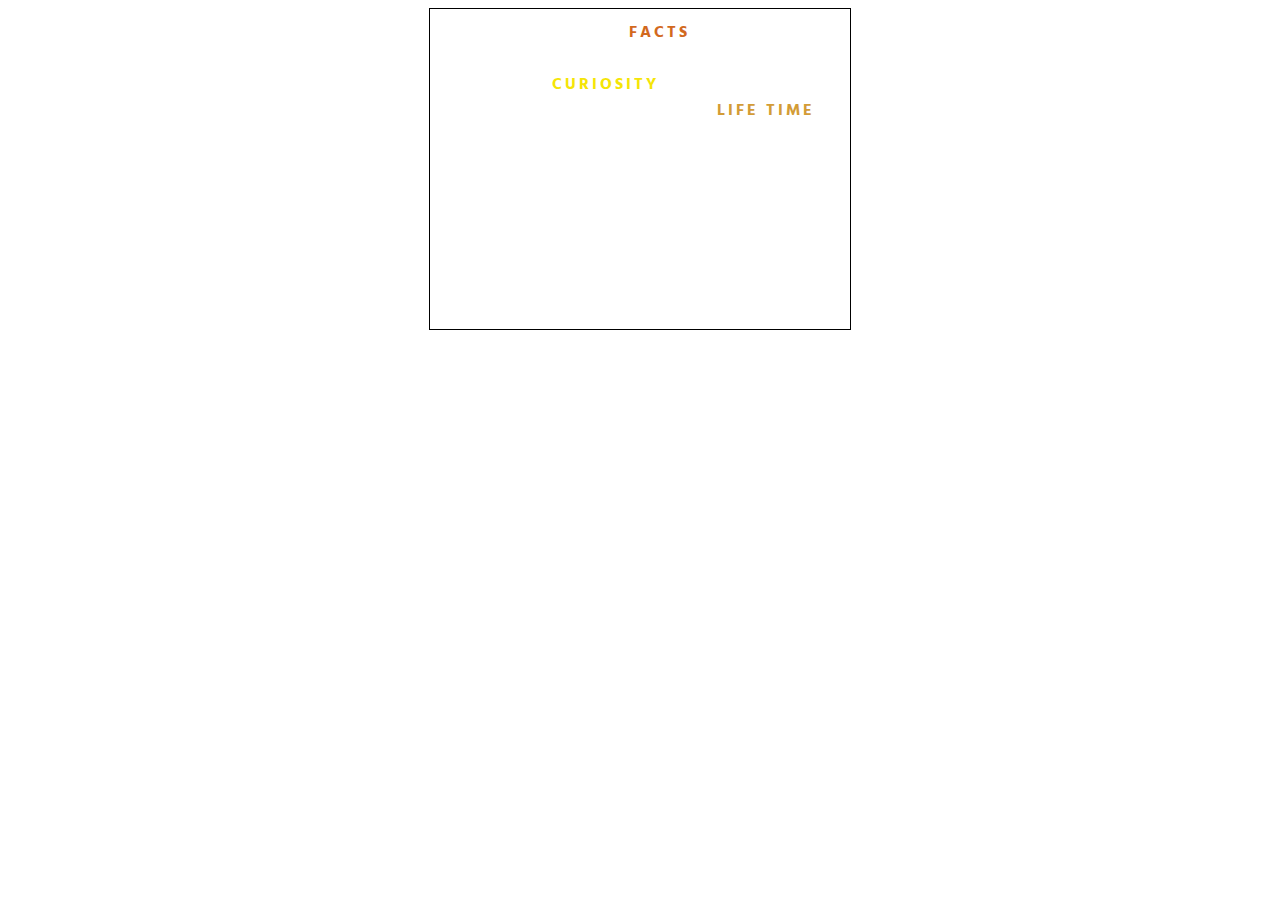
<file: W01-D02/index.html>
<!DOCTYPE html>
<html>
<head>
    <meta charset="UTF-8">
    <title>Instagram Quote</title>
    <link rel="stylesheet" type="text/css" href="style.css">
</head>

<body>
    <article>
        <p> GIVE PEOPLE <span style="color:chocolate">FACTS</span> AND YOU </p>
        <p> FEED THEIR MINDS FOR AN HOUR. </p> 
        <p> AWAKEN <span style="color:rgb(245, 229, 7)">CURIOSITY</span> AND THEY FEED </p>
        <p> THEIR OWN MINDS FOR A <span style="color:rgb(211, 156, 54)">LIFE TIME</span>. </p>
        <p id="name">-IAN RUSSELL</p>
    </article>
</body>
</html>
</file>
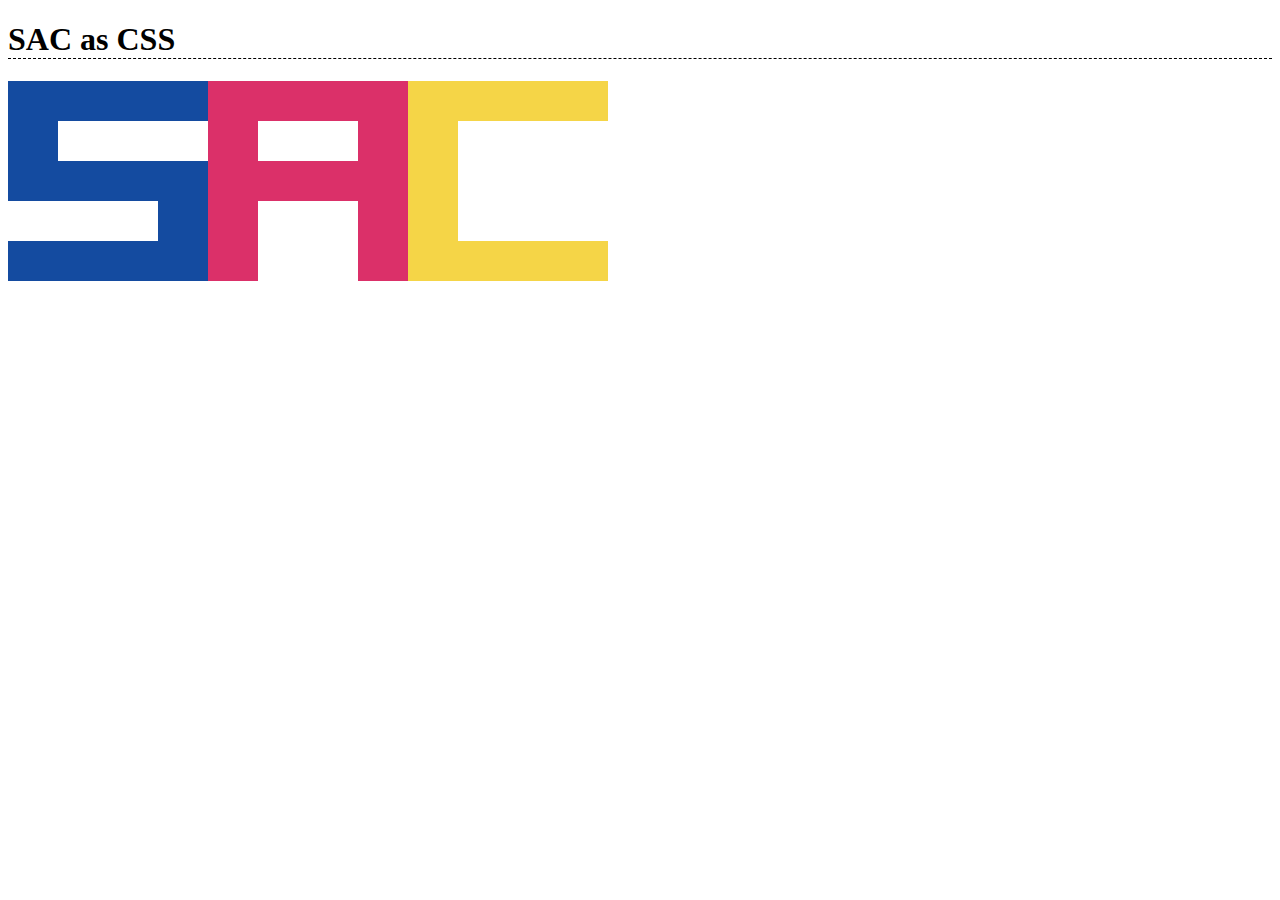
<file: css-monogram/seolacarrano-monogram/index.html>
<!DOCTYPE html>
<html>
<head>
    <meta charset="UTF-8">
    <meta name="viewport" content="width=device-width, initial-scale=1.0">
    <title>monogram</title>
    <link rel="stylesheet" type="text/css" href="style.css">
</head>
<body>
    <div class="whole">
    <h1> SAC as CSS </h1>
    <div class="main">
     <div class="monogram">
      <div class="first">
       <div class="firstline"></div>
       <div class="secondline"></div>
       <div class="thirdline"></div>
       <div class="fourthline"></div>
       <div class="fifthline"></div>
      </div>

      <div class="second">
        <div class="firsta"></div>
        <div class="seconda"></div>
        <div class="thirda"></div>
        <div class="fourtha"></div>
        <div class="fiftha"></div>
        <div class="firstcolumn"></div>
        <div class="secondcolumn"></div>
        <div class="thirdcolumn"></div>
      </div>

      <div class="third">
        <div class="firstc"></div>
        <div class="secondc"></div>
        <div class="thirdc"></div>
        <div class="fourthc"></div>
        <div class="fifthc"></div>
      </div>
    </div>
    </div>
</div>
</body>
</html>
</file>
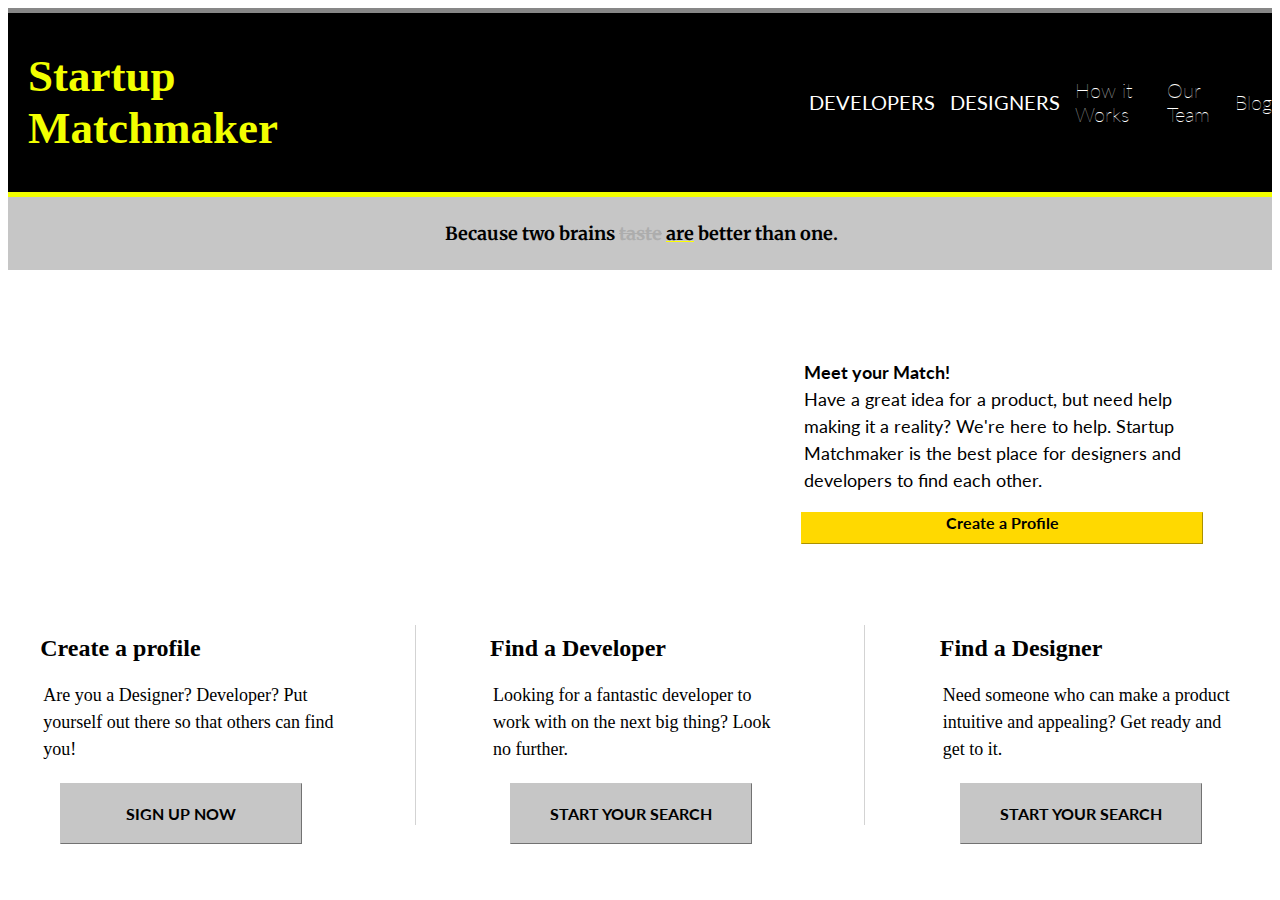
<file: W01D03-HW/startup-matchmaker/starter_code/css/index.html>
<!DOCTYPE html>
<html>
<head>
    <meta charset="UTF-8">
    <title>startup-matchmaker</title>
    <link rel="stylesheet" type="text/css" href="styles.css">
</head>

<body>
 <header>
   <div class="top">
        <div id="title"> <h2>Startup Matchmaker</h2></div>
        <div class="menu"><b>DEVELOPERS</b></div>
        <div class="menu"><b>DESIGNERS</b></div>
        <div class="menu">How it Works</div>
        <div class="menu">Our Team</div>
        <div class="menu">Blog</div>
  </div>    
 </header>
  
  <nav>
  <div id="grey"> <p>Because two brains <s style=color:#adadad>taste</s> <u>are</u> better than one.</p> </h2> 
  </nav>

  <article>
  <div class="middle">
  <div id="text">
   <p><b>Meet your Match!</b><br>Have a great idea for a product, but need help making it a reality? We're here to help.
       Startup Matchmaker is the best place for designers and developers to find each other.</p>
   <div id="profile">Create a Profile </div>
   </div>
</div>
</article>

<footer>
  <div class="bottom">
   <div id="one"> 
       <h2>Create a profile</h2>
       <p>Are you a Designer? Developer? Put yourself out there so that others can find you!</p>
       <div class="button"> SIGN UP NOW </div>
    </div>
   <div class="vertical"></div>

   <div id="two"> 
    <h2>Find a Developer</h2>
    <p>Looking for a fantastic developer to work with on the next big thing? Look no further.</p>
    <div class="button"> START YOUR SEARCH </div>
   </div>
   <div class="vertical"></div>

   <div id="three"> 
    <h2>Find a Designer</h2>
    <p>Need someone who can make a product intuitive and appealing? Get ready and get to it.</p>
    <div class="button"> START YOUR SEARCH </div>
   </div>
  </div>
</footer>

 </body>
</html>
</file>
<file: W01-D02/style.css>
@import url('https://fonts.googleapis.com/css?family=Hind+Siliguri|Montserrat|Playfair+Display&display=swap');


article {
    font-family: 'Hind Siliguri', sans-serif;
    border: 1px solid black;
    width: 400px;
    height: 300px;
    margin: 0 auto;
    padding: 10px;
    background-image: url(https://images.unsplash.com/photo-1496404690491-28c5b1ecde19?ixlib=rb-1.2.1&ixid=eyJhcHBfaWQiOjEyMDd9&auto=format&fit=crop&w=500&q=60);
}

p{
    margin: 0;
    text-align: center;
    font-weight: 300px;
    letter-spacing: 3px;
    font-weight: bold;
    color: white;
}

#name {
    text-align: right;
    font-style: italic;
}

#facts {
    color: red;
}

#curiosity {
    color: red;
}

#life {
    color: red;
}
</file>
<file: css-monogram/seolacarrano-monogram/style.css>
h1 { 
    border-bottom: 1px dashed black;
}

.main {
    display: flex;
    flex-wrap: wrap;
    justify-content: space-between;
    flex-direction: row;
}

.monogram {
    display: grid;
    grid-template-columns: 1fr 1fr 1fr 1fr;
    grid-template-rows: 1fr 1fr 1fr 1fr 1fr;
    height: 200px;
    width: 600px;
}

.first {
    display: grid;
    grid-template-areas:
    "firstline firstline firstline firstline"
    "secondline . . ."
    "thirdline thirdline thirdline thirdline"
    ". . . fourthline"
    "fifthline fifthline fifthline fifthline";
    height: 200px;
    width: 200px;
}

.firstline {
    grid-area: firstline;
    background-color: #144ba0;
}

.secondline {
    grid-area: secondline;
    background-color: #144ba0;
}

.thirdline {
    grid-area: thirdline;
    background-color: #144ba0;
}

.fourthline {
    grid-area: fourthline;
    background-color: #144ba0;
}

.fifthline {
    grid-area: fifthline;
    background-color: #144ba0;
}

.second {
    display: grid;
    grid-template-areas:
    "firsta firsta firsta firsta"
    "seconda . . firstcolumn"
    "thirda thirda thirda thirda"
    "fourtha . . secondcolumn"
    "fiftha . . thirdcolumn";
    height: 200px;
    width: 200px;
}

.firsta {
    grid-area: firsta;
    background-color: #db3069;
}

.seconda {
    grid-area: seconda;
    background-color: #db3069;
}

.thirda {
    grid-area: thirda;
    background-color: #db3069;
}

.fourtha {
    grid-area: fourtha;
    background-color: #db3069;
}

.fiftha {
    grid-area: fiftha;
    background-color: #db3069;
}

.firstcolumn {
    grid-area: firstcolumn;
    background-color: #db3069;
}

.secondcolumn {
    grid-area: secondcolumn;
    background-color: #db3069;
}

.thirdcolumn {
    grid-area: thirdcolumn;
    background-color: #db3069;
}

.third {
    display: grid;
    grid-template-areas:
    "firstc firstc firstc firstc"
    "secondc . . ."
    "thirdc . . ."
    "fourthc . . ."
    "fifthc fifthc fifthc fifthc";
    height: 200px;
    width: 200px;
}

.firstc {
    grid-area: firstc;
    background-color: #F5D547;
}

.secondc {
    grid-area: secondc;
    background-color: #F5D547;
}

.thirdc {
    grid-area: thirdc;
    background-color: #F5D547;
}

.fourthc {
    grid-area: fourthc;
    background-color: #F5D547;
}

.fifthc {
    grid-area: fifthc;
    background-color: #F5D547;
}


@media only screen and (max-width: 640px) {  
    .monogram {
        display: flex;
        flex-direction: column;
    }
}
</file>
<file: W01D03-HW/startup-matchmaker/starter_code/css/styles.css>
/* ################################################## */
/* ########### Global classes / overrides ########### */
/* ################################################## */
/*h1, h2, h3, h4, h5, h6, p {
    margin: 0;
    border: 3px solid black;
  }*/
  @import url('https://fonts.googleapis.com/css2?family=Merriweather&display=swap');
  @import url('https://fonts.googleapis.com/css2?family=Lato:wght@400;900&display=swap');

  p {
    font-size: 18px;
    line-height: 1.5;
    padding: 15 5 15 5;
    margin-left: 3px;
  }


  .top {
    display: flex;
    flex-direction: row;
    /*justify-content: space-around;*/
    background-color: black;
    border-top: 5px solid #878787;
    border-bottom: 5px solid #f2ff00;
  }

  #title {
    color: #f2ff00;    
    font-size: 30px;
    font-weight: bold; 
    margin-right: 500px;
    margin-left: 20px;
    margin-top: 0 auto;
  }

  .menu {
    font-family: 'Lato', sans-serif;
    font-weight: lighter;
    display: flex;
    flex-direction: row;
    justify-content: flex-end;
    color: white;
    font-size: 20px;
    align-items: center; 
    margin-left: 15px;   
    margin-top: 0 auto;
  }

  #grey {
    background-color: #C6C6C6;
    padding: 5px;
    text-align: center;
    font-size: 50px;
    font-weight: bold;
    font-family: 'Merriweather', serif;
  }

  u {
    text-decoration-color: yellow;
  }

  article {
  background-image: url(https://s3-us-west-2.amazonaws.com/s.cdpn.io/2522641/coworking.jpg);
  /*background-position: 300px-400px;*/
  background-size: 2300px 600px;
  }
  
  
  #text{
   width: 400px;
   padding: 40px;
   margin: 30px;
   border: 1px solid white;
   background-color: rgba(255, 255, 255, 0.7);
   text-align: left;
  }

  .middle {
  display: flex;
  justify-content: flex-end;
  font-family: 'Lato', sans-serif;

  }
  
  #profile {
    border: 1px solid #ffd900;
    border-style: outset;
    height: 30px;
    width: 400px;
    text-align: center;
    background: #ffd900;
    padding:20 px;
    margin-top: 20 px;
    font-weight: bolder;
  }
   
  .bottom {
    display: flex;
    flex-direction: row;
    justify-content: space-around;
  }
   
  .button {
    font-family: 'Lato', sans-serif;
    border: 1px solid #C6C6C6;
    border-style: outset;
    width: 200px;
    background: #C6C6C6;
    padding:20px;
    margin: 20px;
    font-weight: bolder;
    text-align: center;
  }

  .vertical {
    border-left: 1px solid lightgrey;
    height: 200px;
    margin: 10px;
  }

  #one {
    width: 300px;
  }
  #two {
    width: 300px;
  }
  #three {
    width: 300px;
  }

  
  /* Fonts, classes are so I can reuse the styles on a variety of elements
  .merriweather { font-family: 'Merriweather', serif; }
  .oswald { font-family: 'Oswald', sans-serif; }
  .lato { font-family: 'Lato', sans-serif; }
  
  /* Colors */
  /* Dark yellow: #f2ff00 */
  /* Lighter yellow: #ffd900 */
  /* Light gray: #adadad */
  /* Medium gray: #878787 */
  
  /* Background Image */
  /* https://s3-us-west-2.amazonaws.com/s.cdpn.io/2522641/coworking.jpg */
</file>
